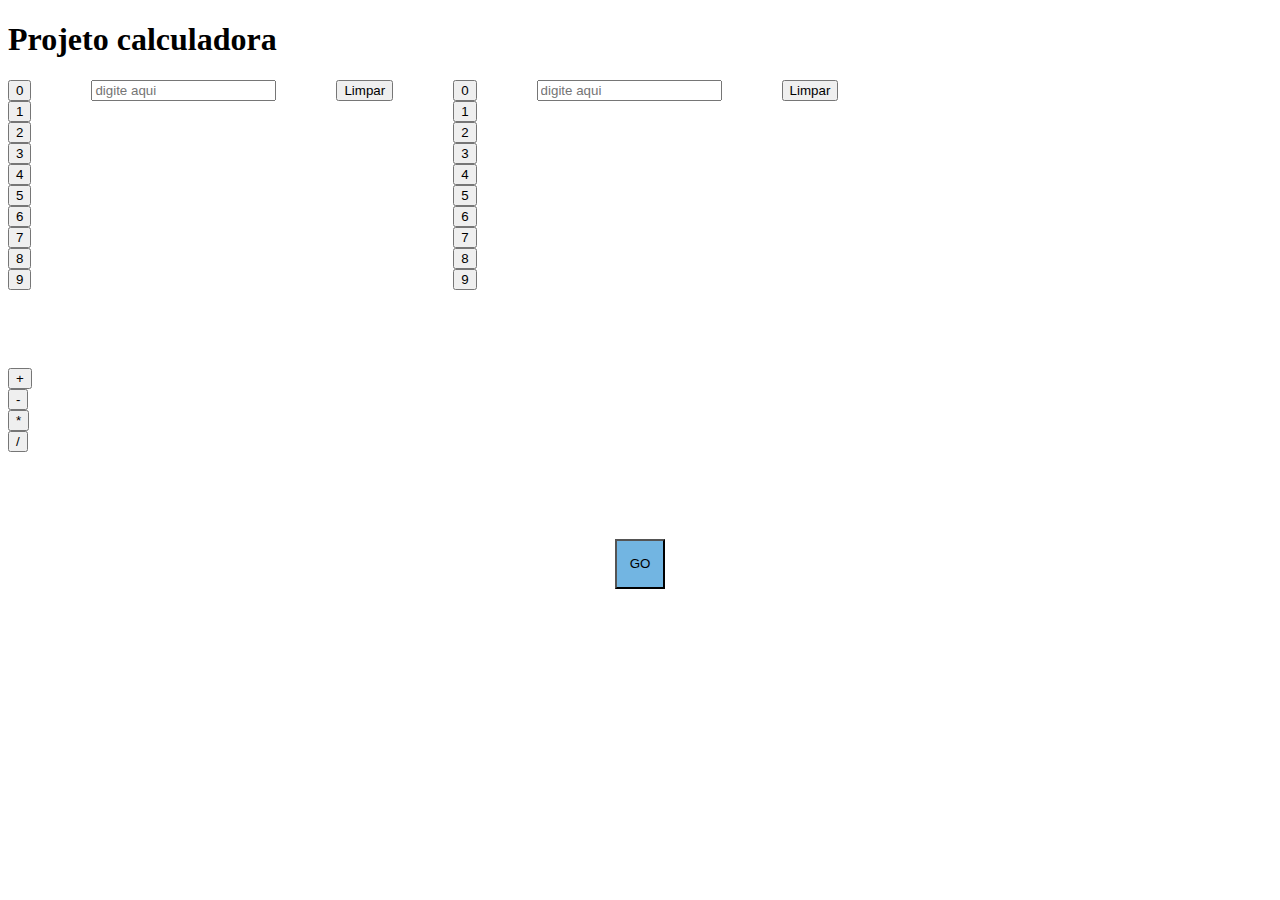
<file: calculadora.html>
<!DOCTYPE html>
<html lang="pt-BR">
<head>
    <meta charset="UTF-8">
    <meta name="viewport" content="width=device-width, initial-scale=1.0">
    <title>Calculadora</title>
    <link rel = "stylesheet" href="/assets/css/calculadora.css">
</head>
<body>
    <header><h1>Projeto calculadora</h1></header>
    <section class="numeros">
        <section id="firstline" class="firstline">
            <button id="0">0</button>
            <button id="1">1</button>
            <button id="2">2</button>
            <button id="3">3</button>
            <button id="4">4</button>
            <button id="5">5</button>
            <button id="6">6</button>
            <button id="7">7</button>
            <button id="8">8</button>
            <button id="9">9</button>
        </section>
        <br>
        <input id="input1" placeholder="digite aqui" type="text">
        <br>
        <br>
        <button id="limpar1">Limpar</button>
        <br>
        <br>
        <br>
        <br>
        <br>
        <br>
            <section id="secondline" class="secondline">
            <button id="00">0</button>
            <button id="01">1</button>
            <button id="02">2</button>
            <button id="03">3</button>
            <button id="04">4</button>
            <button id="05">5</button>
            <button id="06">6</button>
            <button id="07">7</button>
            <button id="08">8</button>
            <button id="09">9</button>
            </section>
        <br>
        <input id="input2" placeholder="digite aqui" type="text">
        <br>
        <br>
        <button id="limpar2">Limpar</button>
        <br>
        <br>
        </section>
        <br>
        <section class="flexbox">
            <div>
                <button id="+">+</button>
                <br>
                <button id="-">-</button>
                <br>
                <button id="*">*</button>
                <br>
                <button id="/">/</button>
            </div>
            <div class="operation">
                <p id="operation"></p>
            </div>
        </section>
        <br>
        <br>
        <div class="go">
        <button id="=" class="buttongo">GO</button>
        <br>
        <p id="resultado" class="resultado"></p>
        </div>
    </main>
    <script src="/javascript/calculadora.js"></script>
</body>
</html>
</file>
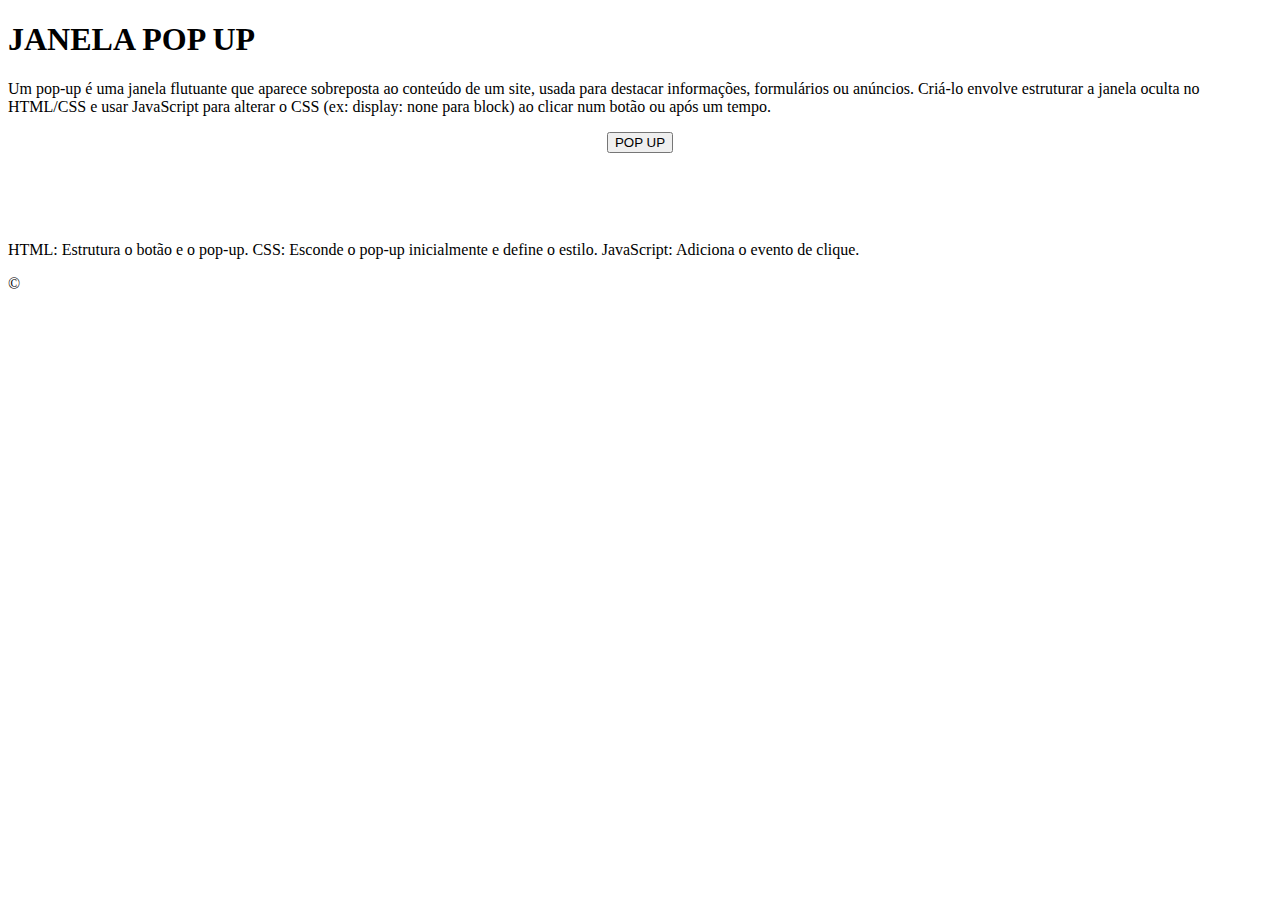
<file: janelapopup.html>
<!DOCTYPE html>
<html lang="pt-BR">
<head>
    <meta charset="UTF-8">
    <meta name="viewport" content="width=device-width, initial-scale=1.0">
    <title>Document</title>
    <link rel="stylesheet" href="/assets/css/janelapopup.css"
</head>
<body>
    <section class="section">
        <header>
            <h1>JANELA POP UP</h1>
        </header>
        <main>
            <p>Um pop-up é uma janela flutuante que aparece sobreposta ao conteúdo de um site, usada para destacar informações, formulários ou anúncios. Criá-lo envolve estruturar a janela oculta no HTML/CSS e usar JavaScript para alterar o CSS (ex: display: none para block) ao clicar num botão ou após um tempo.
            </p>
            <section class="button1">
                <button class="button2"> POP UP 
                </button>
            </section>
            <section class="popup">
                <div class="caixinha">
                    <div class="caixinha1">
                        <p class="textopopup"> CONFIRA NOSSAS OFERTAS AINDA HOJE!!!!!!!!!!
                        </p>
                    <div class="botaox">
                        <button>X</button>
                    </div>
                    <div class="botaofechar">
                        <button>Fechar</button>
                    </div>
                </div>
            </section>
        <br>
        <br>
        <br>
        <br>
            <p>HTML: Estrutura o botão e o pop-up.
            CSS: Esconde o pop-up inicialmente e define o estilo.
            JavaScript: Adiciona o evento de clique. 
            </p>
        </main>
    </section>
    <script src="/javascript/janelapopup.js"></script>
</body>
<footer>&copy
</footer>
</html>
</file>
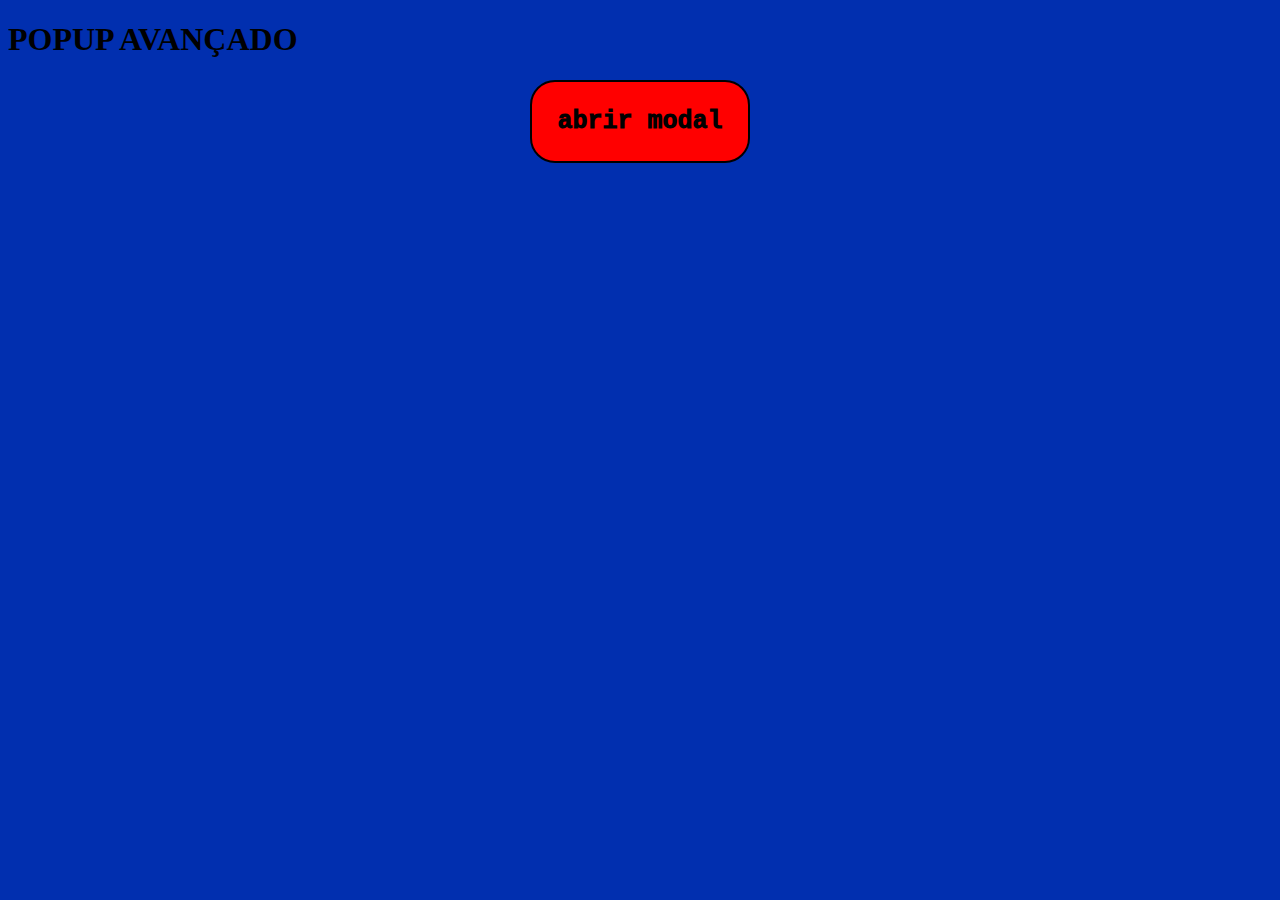
<file: popupavancado1.html>
<!DOCTYPE html>
<html lang="en">
<head>
    <meta charset="UTF-8">
    <meta name="viewport" content="width=device-width, initial-scale=1.0">
    <title>Document</title>
    <link rel="stylesheet" href="/assets/css/popupavancado1.css">
</head>
<body>
    <header>
        <h1>POPUP AVANÇADO</h1>
    </header>
    <main>
        <section class="positionbutton1">
            <button class="button1">
            abrir modal
            </button>
        </section>
        <div class="bigbox">
            <div class="mediumbox">
                <div class="smallbox">
                    <div class="alinhamentox">
                        <button class="buttonx">X</button>
                    </div>
                        <p>Este é um modal inteligente!</p>
                    <div class="alinhamentobuttonclose">
                        <button class="buttonclose">Close</button>
                    </div>
                </div>
            </div>
        </div>
    </main>
    <script src="/javascript/popupavancado1.js"></script>
</body>
</html>
</file>
<file: assets/css/calculadora.css>
.numeros{
    display: flex;
    flex-direction: row;
    align-items: start;
    gap: 30px;
    height: 30vh;
}

.firstline{
    display: flex;
    flex-direction: column;
    align-items: start;
    height: 30vh;
}

.secondline{
    display: flex;
    flex-direction: column;
    align-items: start;
    height: 30vh;
}
.resultado {
    font-size: 50px;

}
.go {
    display: flex;
    flex-direction: column;
    justify-content: center;
    align-items: center;
}
.buttongo {
    height: 50px;
    width: 50px;
    background-color: rgb(114, 181, 226);
}
.flexbox{
    display: flex;
}

.operation{
    font-size: 100px;
    display: flex;
    justify-content: center;
    align-items: center;
    margin: 0;
    border: 0;
    padding: 0;
    height: 15vh;
    width: 100vw;
}
</file>
<file: assets/css/janelapopup.css>
.button1{
    display: flex;
    justify-content: center;
    align-items: center;
}
.button2{
    align-items: center;
    z-index: 0; 
}
.popup{
    background-color: rgba(0, 0, 0, 0.65);
    position: fixed;
    inset: 0;
    display: none;
    justify-content: center;
    align-items: center;
}
.caixinha{
    display: flex;
    height: 20vh;
    width: 25vw;
    position: fixed;
    top: 50%;
    left: 50%;
    z-index: 1000;
    transform: translate(-50%, -50%);
    font-size: 120%;
    border: 2px solid black;
    background-color: rgb(201, 19, 19);
    font-family: 'Franklin Gothic Medium', 'Arial Narrow', Arial, sans-serif;
}
.caixinha1{
    display: flex;
    justify-content: center;
    align-items: center;
    text-align: center;
}
.popup.ativo{
    display: flex;
}
.botaox{
    position: absolute;
    top: 10px;
    right: 10px;
}
.textopopup{
    position: absolute;
    font-size: 20px;
    right: 15px;
    left: 15px;
}
.botaofechar{
    display: flex;
    position: absolute;
    bottom: 10px;
    left:50%;
    transform: translate(-50%, -50%);
}
</file>
<file: assets/css/popupavancado1.css>
html, body{
    background-color: rgb(1, 47, 175);
}
header{
    justify-content: center;
    align-items: center;
}
.positionbutton1{
    display: flex;
    justify-content: center;
}
.button1{
    background-color: rgb(255, 0, 0);
    border: 0;
    padding: 25px;
    border-radius: 25px;
    font-family:'Courier New', Courier, monospace;
    font-size: 25px;
    font-weight: 1000;
    border: 2px solid black;
}
.bigbox{
    display: none;
    position: fixed;
    width: 100vw;
    height: 100vh;
    background-color: rgba(0, 0, 0, 0.7);
    left: 0;
    top: 0;
    justify-content: center;
    align-items: center;
}
.bigbox.ativo{
    display: flex;
}
.mediumbox{
    display: flex;
    position: absolute;
    width: 60vw;
    height: 30vh;
    background-color: rgba(0, 0, 0, 0.7);
}
.smallbox{
    display: flex;
    position:relative;
    justify-content: center;
    align-items: center;
    border: 2px solid black;
    width: 30vw;
    height: 15vh;
    transform: translate(50%, 50%);
    background-color: aliceblue;
}
.alinhamentox{
    display: flex;
    position: absolute;
    top: 10px;
    right: 10px;
    z-index: 1000;
}
.buttonx{
    border-radius: 25px;
    background-color: red;
    color:aliceblue;
    border: 0;
    font-size: larger;
    padding: 5px 20px;
}
.alinhamentobuttonclose{
    display: flex;
    position: absolute;
    bottom: 10px;
    z-index: 1000;
}
.buttonclose{
    border-radius: 25px;
    background-color: red;
    color:aliceblue;
    border: 0;
    font-size: larger;
}
</file>
